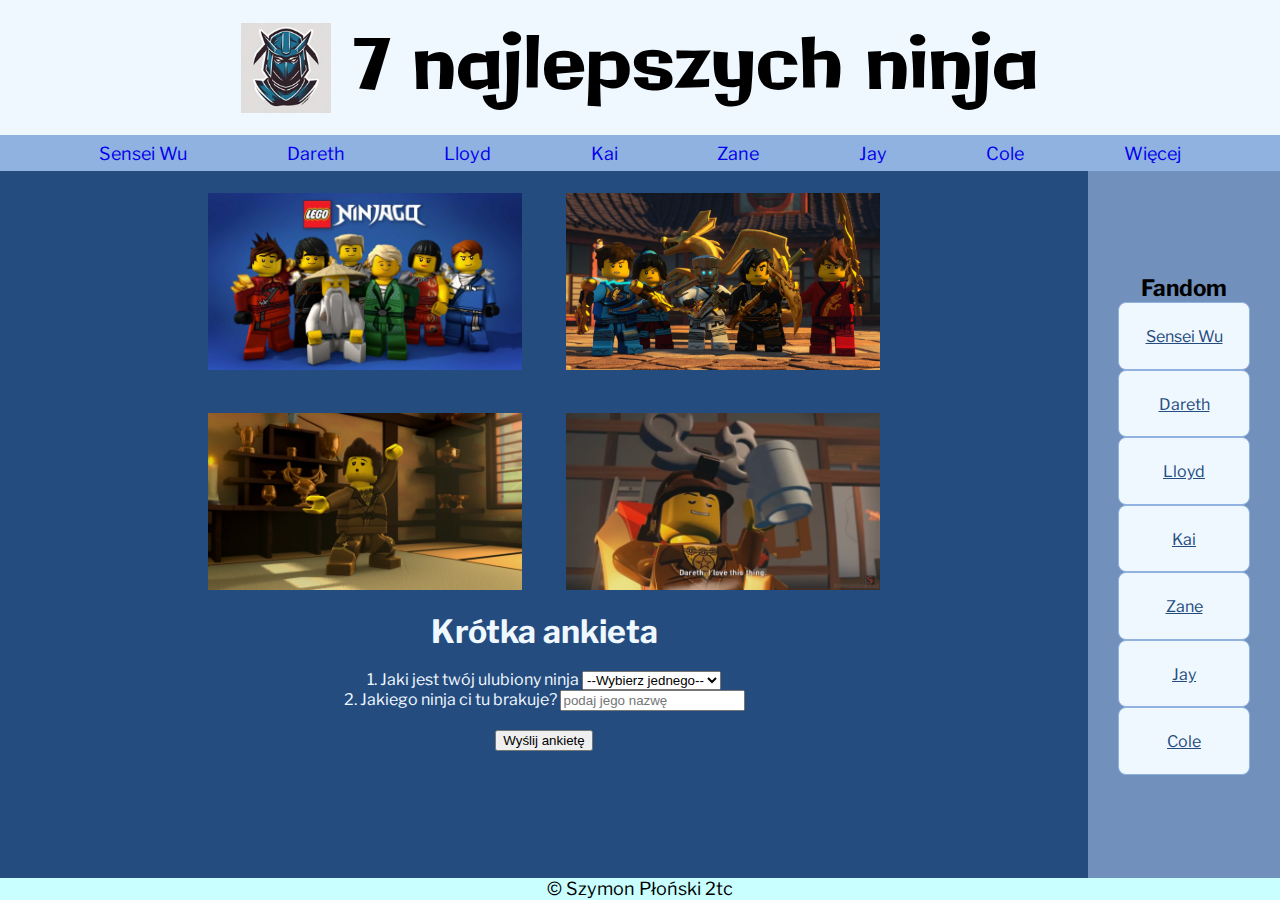
<file: index.html>
<!DOCTYPE html>
<html lang="pl">

<head>
	<meta charset="UTF-8">
	<meta name="viewport" content="width=device-width, initial-scale=1.0">
	<link rel="stylesheet" href="main.css" media="screen">
	<link rel="stylesheet" href="main-telefon.css" media="(max-width: 600px)">
	<link rel="stylesheet" href="main-tablet.css" media="(min-width: 600px) and (max-width: 1200px)">
	<link rel="stylesheet" href="main-komputer.css" media="(min-width: 1200px)">
	<title>7 najlepszych ninja</title>
</head>

<body>
	<header>
		<img src="img/logo.png" alt="logo" id="logo"> &nbsp; <span>7 najlepszych ninja</span>
	</header>
	<nav id="nav1">
		<a target="frame" href="wu.html">Sensei Wu</a>
		<a target="frame" href="dareth.html">Dareth</a>
		<a target="frame" href="lloyd.html">Lloyd</a>
		<a target="frame" href="kai.html">Kai</a>
		<a target="frame" href="zane.html">Zane</a>
		<a target="frame" href="jay.html">Jay</a>
		<a target="frame" href="cole.html">Cole</a>
		<a target="frame" href="wiecej.html">Więcej</a>
	</nav>
	<nav id="nav2">
		<h2>Fandom</h2>
		<a target="_blank" href="https://ninjago.fandom.com/pl/wiki/Wu">Sensei Wu</a>
		<a target="_blank" href="https://ninjago.fandom.com/pl/wiki/Dareth">Dareth</a>
		<a target="_blank" href="https://ninjago.fandom.com/pl/wiki/Lloyd_Garmadon">Lloyd</a>
		<a target="_blank" href="https://ninjago.fandom.com/pl/wiki/Kai">Kai</a>
		<a target="_blank" href="https://ninjago.fandom.com/pl/wiki/Zane">Zane</a>
		<a target="_blank" href="https://ninjago.fandom.com/pl/wiki/Jay">Jay</a>
		<a target="_blank" href="https://ninjago.fandom.com/pl/wiki/Cole">Cole</a>
	</nav>
	<iframe name="frame" src="wiecej.html"></iframe>
	<footer>&copy; Szymon Płoński 2tc</footer>
</body>

</html>
</file>
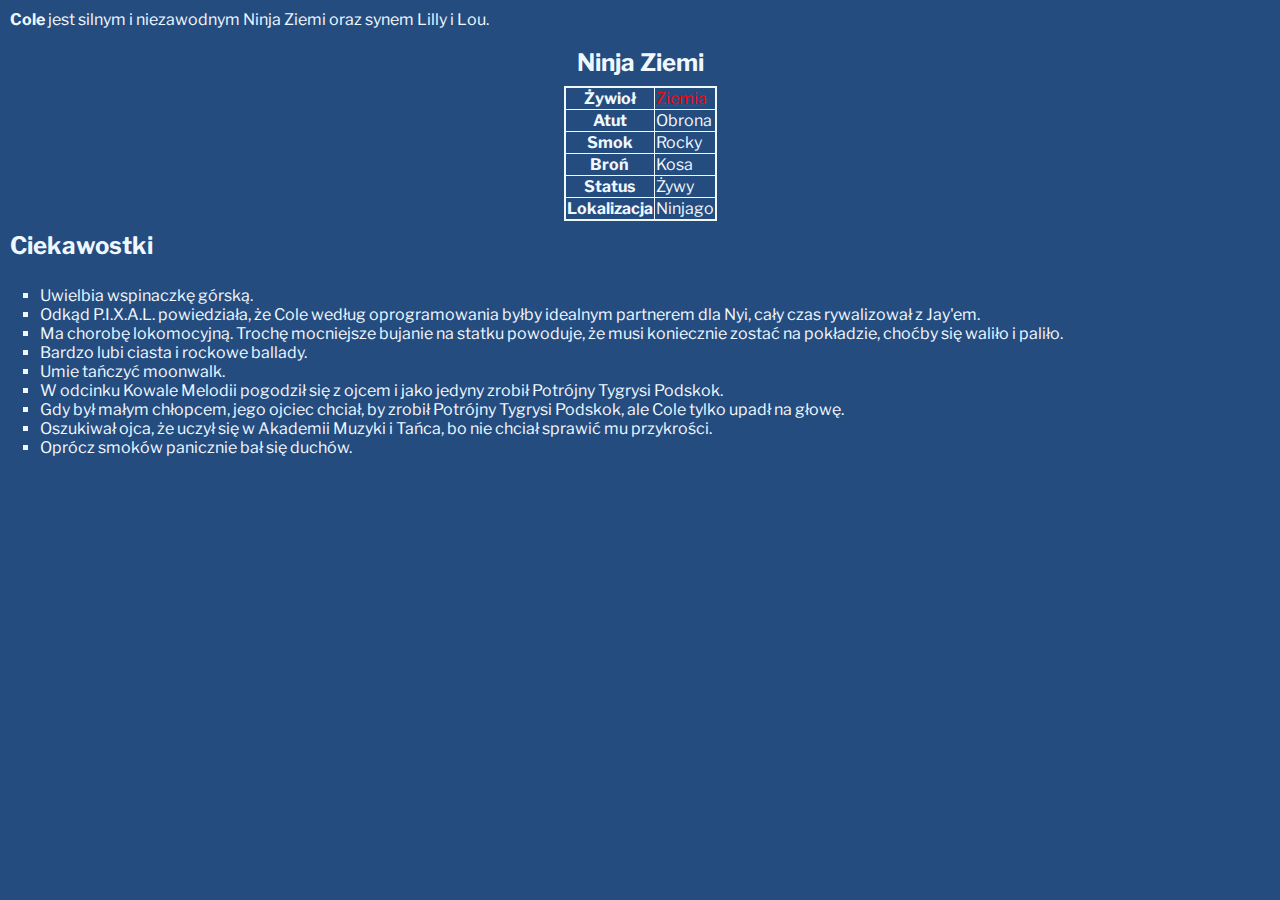
<file: cole.html>
<!DOCTYPE html>
<html lang="pl">

<head>
	<meta charset="UTF-8">
	<title>7 najlepszych ninja - Cole</title>
	<link rel="stylesheet" href="main.css">
</head>

<body>
	<p><b>Cole</b> jest silnym i niezawodnym Ninja Ziemi oraz synem Lilly i Lou.</p>
	<table>
		<caption>
			<h2>Ninja Ziemi</h2>
		</caption>
		<tr>
			<th>Żywioł</th>
			<td><a href="https://ninjago.fandom.com/pl/wiki/Ziemia" target="_blank">Ziemia</a></td>
		</tr>
		<tr>
			<th>Atut</th>
			<td>Obrona</td>
		</tr>
		<tr>
			<th>Smok</th>
			<td>Rocky</td>
		</tr>
		<tr>
			<th>Broń</th>
			<td>Kosa</td>
		</tr>
		<tr>
			<th>Status</th>
			<td>Żywy</td>
		</tr>
		<tr>
			<th>Lokalizacja</th>
			<td>Ninjago</td>
		</tr>
	</table>
	<h2>Ciekawostki</h2>
	<ul>
		<li>Uwielbia wspinaczkę górską.</li>
		<li>Odkąd P.I.X.A.L. powiedziała, że Cole według oprogramowania byłby idealnym partnerem dla Nyi, cały czas rywalizował z Jay'em.</li>
		<li>Ma chorobę lokomocyjną. Trochę mocniejsze bujanie na statku powoduje, że musi koniecznie zostać na pokładzie, choćby się waliło i paliło.</li>
		<li>Bardzo lubi ciasta i rockowe ballady.</li>
		<li>Umie tańczyć moonwalk.</li>
		<li>W odcinku Kowale Melodii pogodził się z ojcem i jako jedyny zrobił Potrójny Tygrysi Podskok.</li>
		<li>Gdy był małym chłopcem, jego ojciec chciał, by zrobił Potrójny Tygrysi Podskok, ale Cole tylko upadł na głowę.</li>
		<li>Oszukiwał ojca, że uczył się w Akademii Muzyki i Tańca, bo nie chciał sprawić mu przykrości.</li>
		<li>Oprócz smoków panicznie bał się duchów.</li>
	</ul>

	

</body>

</html>
</file>
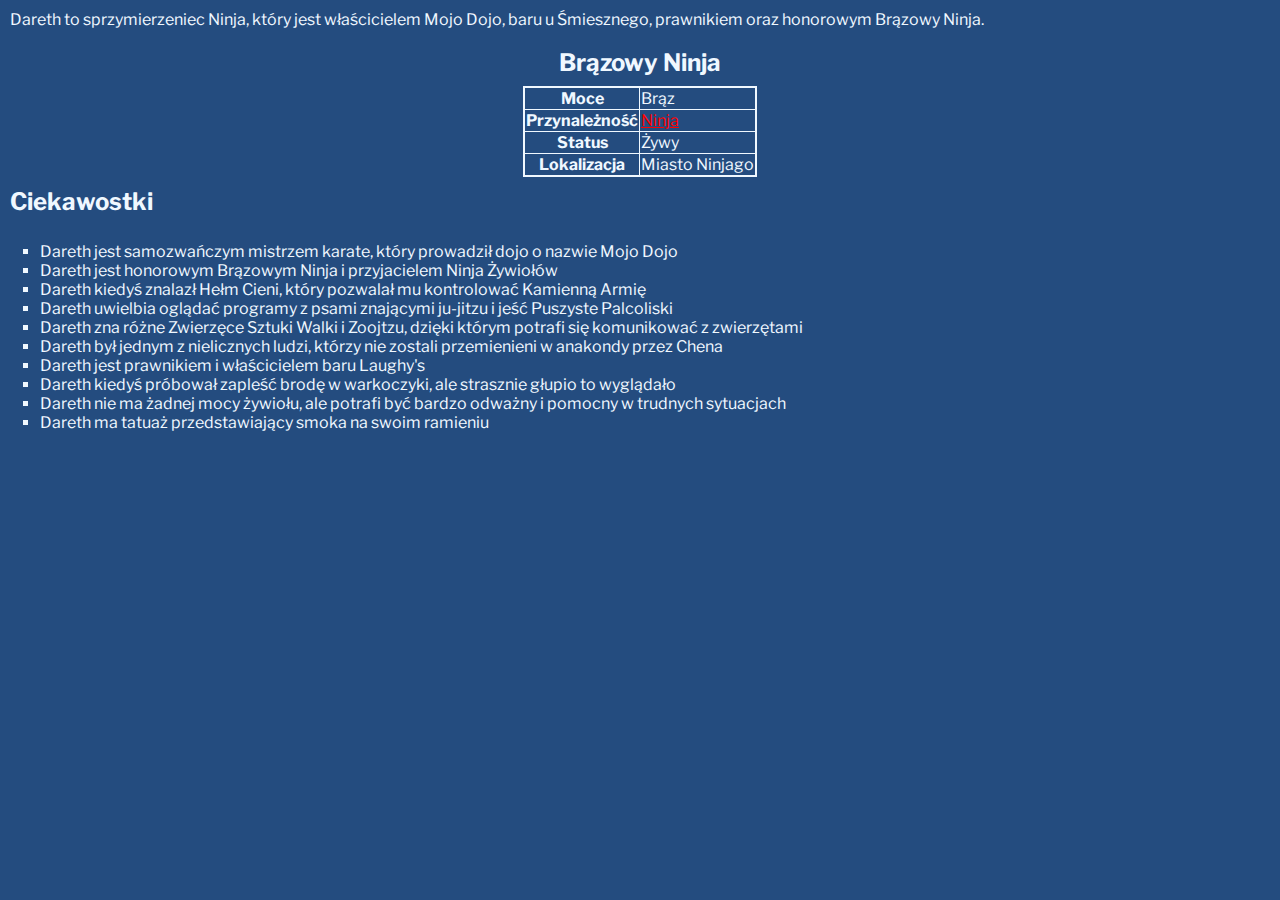
<file: dareth.html>
<!DOCTYPE html>
<html lang="pl">

<head>
	<meta charset="UTF-8">
	<title>7 najlepszych ninja - Dareth</title>
	<link rel="stylesheet" href="main.css">
</head>

<body>
	<p>Dareth to sprzymierzeniec Ninja, który jest właścicielem Mojo Dojo, baru u Śmiesznego, prawnikiem oraz honorowym Brązowy Ninja.</p>
	<table>
		<caption>
			<h2>Brązowy Ninja</h2>
		</caption>
		<tr>
			<th>Moce</th>
			<td>Brąz</td>
		</tr>
		<tr>
			<th>Przynależność</th>
			<td><a href="https://ninjago.fandom.com/pl/wiki/Ninja" target="_blank">Ninja</a></td>
		</tr>
		<tr>
			<th>Status</th>
			<td>Żywy</td>
		</tr>
		<tr>
			<th>Lokalizacja</th>
			<td>Miasto Ninjago</td>
		</tr>
	</table>
	<h2>Ciekawostki</h2>
	<ul>
		<li>Dareth jest samozwańczym mistrzem karate, który prowadził dojo o nazwie Mojo Dojo</li>
		<li>Dareth jest honorowym Brązowym Ninja i przyjacielem Ninja Żywiołów</li>
		<li>Dareth kiedyś znalazł Hełm Cieni, który pozwalał mu kontrolować Kamienną Armię</li>
		<li>Dareth uwielbia oglądać programy z psami znającymi ju-jitzu i jeść Puszyste Palcoliski</li>
		<li>Dareth zna różne Zwierzęce Sztuki Walki i Zoojtzu, dzięki którym potrafi się komunikować z zwierzętami</li>
		<li>Dareth był jednym z nielicznych ludzi, którzy nie zostali przemienieni w anakondy przez Chena</li>
		<li>Dareth jest prawnikiem i właścicielem baru Laughy's</li>
		<li>Dareth kiedyś próbował zapleść brodę w warkoczyki, ale strasznie głupio to wyglądało</li>
		<li>Dareth nie ma żadnej mocy żywiołu, ale potrafi być bardzo odważny i pomocny w trudnych sytuacjach</li>
		<li>Dareth ma tatuaż przedstawiający smoka na swoim ramieniu</li>
	  </ul>

</body>

</html>
</file>
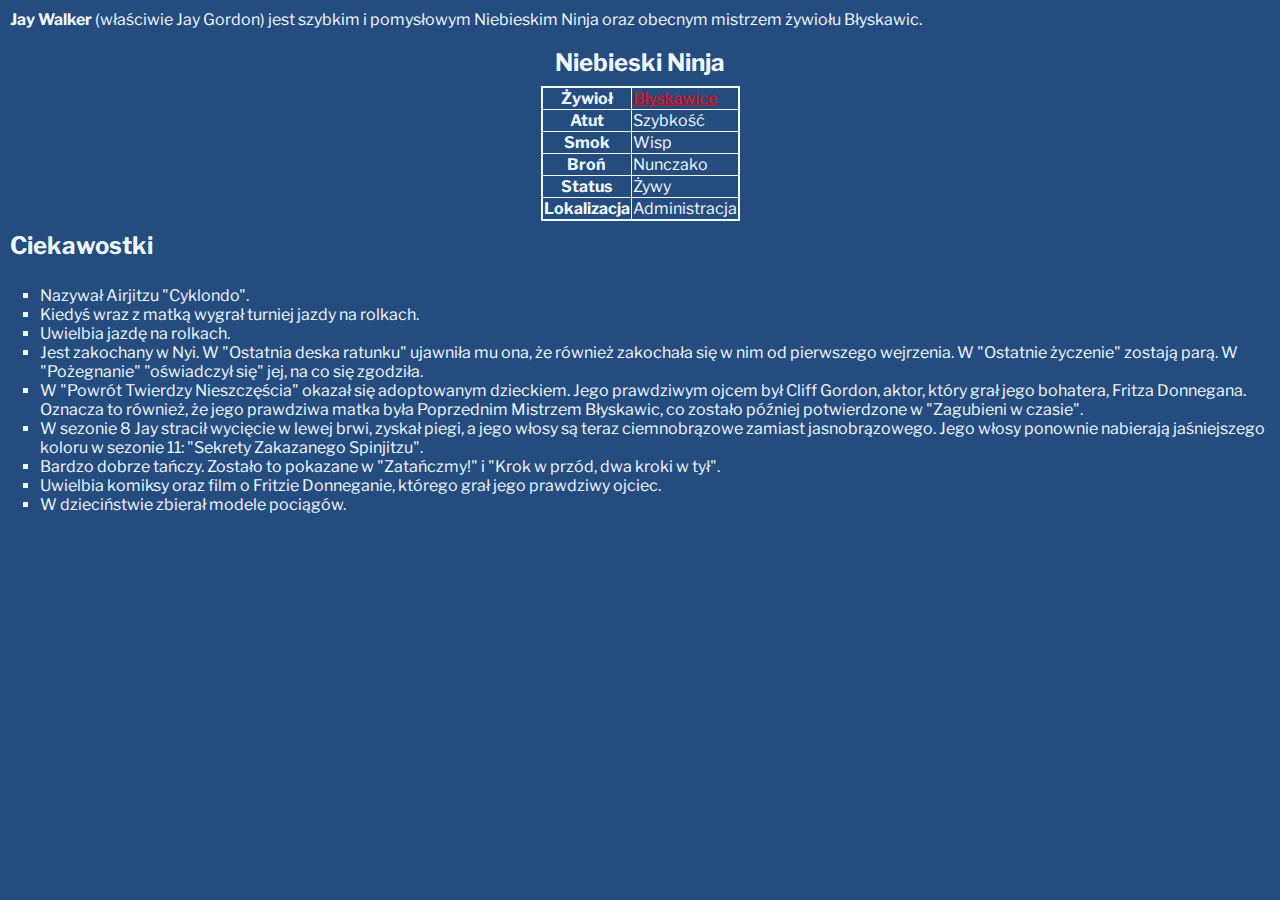
<file: jay.html>
<!DOCTYPE html>
<html lang="pl">

<head>
	<meta charset="UTF-8">
	<title>7 najlepszych ninja - Jay</title>
	<link rel="stylesheet" href="main.css">
</head>

<body>
	<p><b>Jay Walker</b> (właściwie Jay Gordon) jest szybkim i pomysłowym Niebieskim Ninja oraz obecnym mistrzem żywiołu Błyskawic.</p>

	<table>
		<caption>
			<h2>Niebieski Ninja</h2>
		</caption>
		<tr>
			<th>Żywioł</th>
			<td><a href="https://ninjago.fandom.com/pl/wiki/B%C5%82yskawice" target="_blank">Błyskawice</a></td>
		</tr>
		<tr>
			<th>Atut</th>
			<td>Szybkość</td>
		</tr>
		<tr>
			<th>Smok</th>
			<td>Wisp</td>
		</tr>
		<tr>
			<th>Broń</th>
			<td>Nunczako</td>
		</tr>
		<tr>
			<th>Status</th>
			<td>Żywy</td>
		</tr>
		<tr>
			<th>Lokalizacja</th>
			<td>Administracja</td>
		</tr>
	</table>
	<h2>Ciekawostki</h2>
	<ul>
		<li>Nazywał Airjitzu "Cyklondo".</li>
		<li>Kiedyś wraz z matką wygrał turniej jazdy na rolkach.</li>
		<li>Uwielbia jazdę na rolkach.</li>
		<li>Jest zakochany w Nyi. W "Ostatnia deska ratunku" ujawniła mu ona, że również zakochała się w nim od pierwszego wejrzenia. W "Ostatnie życzenie" zostają parą. W "Pożegnanie" "oświadczył się" jej, na co się zgodziła.</li>
		<li>W "Powrót Twierdzy Nieszczęścia" okazał się adoptowanym dzieckiem. Jego prawdziwym ojcem był Cliff Gordon, aktor, który grał jego bohatera, Fritza Donnegana. Oznacza to również, że jego prawdziwa matka była Poprzednim Mistrzem Błyskawic, co zostało później potwierdzone w "Zagubieni w czasie".</li>
		<li>W sezonie 8 Jay stracił wycięcie w lewej brwi, zyskał piegi, a jego włosy są teraz ciemnobrązowe zamiast jasnobrązowego. Jego włosy ponownie nabierają jaśniejszego koloru w sezonie 11: "Sekrety Zakazanego Spinjitzu".</li>
		<li>Bardzo dobrze tańczy. Zostało to pokazane w "Zatańczmy!" i "Krok w przód, dwa kroki w tył".</li>
		<li>Uwielbia komiksy oraz film o Fritzie Donneganie, którego grał jego prawdziwy ojciec.</li>
		<li>W dzieciństwie zbierał modele pociągów.</li>
	  </ul>
	  
</body>

</html>
</file>
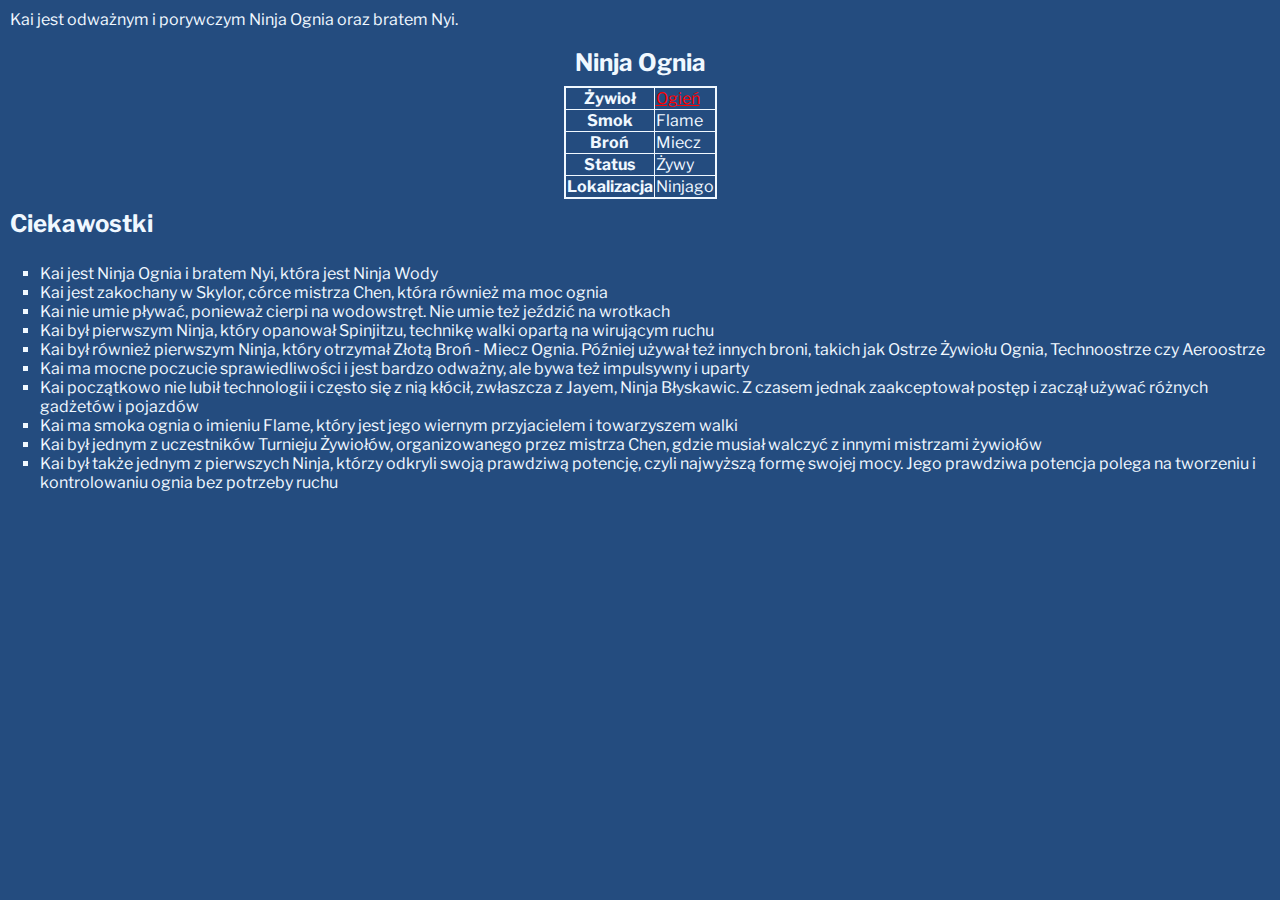
<file: kai.html>
<!DOCTYPE html>
<html lang="pl">

<head>
	<meta charset="UTF-8">
	<title>7 najlepszych ninja - Kai</title>
	<link rel="stylesheet" href="main.css">
</head>

<body>
	<p>Kai jest odważnym i porywczym Ninja Ognia oraz bratem Nyi.</p>
	<table>
		<caption>
			<h2>Ninja Ognia</h2>
		</caption>
		<tr>
			<th>Żywioł</th>
			<td><a href="https://ninjago.fandom.com/pl/wiki/Ogie%C5%84" target="_blank">Ogień</a></td>
		</tr>
		<tr>
			<th>Smok</th>
			<td>Flame</td>
		</tr>
		<tr>
			<th>Broń</th>
			<td>Miecz</td>
		</tr>
		<tr>
			<th>Status</th>
			<td>Żywy</td>
		</tr>
		<tr>
			<th>Lokalizacja</th>
			<td>Ninjago</td>
		</tr>
	</table>
	<h2>Ciekawostki</h2>
	<ul>
		<li>Kai jest Ninja Ognia i bratem Nyi, która jest Ninja Wody</li>
		<li>Kai jest zakochany w Skylor, córce mistrza Chen, która również ma moc ognia</li>
		<li>Kai nie umie pływać, ponieważ cierpi na wodowstręt. Nie umie też jeździć na wrotkach</li>
		<li>Kai był pierwszym Ninja, który opanował Spinjitzu, technikę walki opartą na wirującym ruchu</li>
		<li>Kai był również pierwszym Ninja, który otrzymał Złotą Broń - Miecz Ognia. Później używał też innych broni, takich jak Ostrze Żywiołu Ognia, Technoostrze czy Aeroostrze</li>
		<li>Kai ma mocne poczucie sprawiedliwości i jest bardzo odważny, ale bywa też impulsywny i uparty</li>
		<li>Kai początkowo nie lubił technologii i często się z nią kłócił, zwłaszcza z Jayem, Ninja Błyskawic. Z czasem jednak zaakceptował postęp i zaczął używać różnych gadżetów i pojazdów</li>
		<li>Kai ma smoka ognia o imieniu Flame, który jest jego wiernym przyjacielem i towarzyszem walki</li>
		<li>Kai był jednym z uczestników Turnieju Żywiołów, organizowanego przez mistrza Chen, gdzie musiał walczyć z innymi mistrzami żywiołów</li>
		<li>Kai był także jednym z pierwszych Ninja, którzy odkryli swoją prawdziwą potencję, czyli najwyższą formę swojej mocy. Jego prawdziwa potencja polega na tworzeniu i kontrolowaniu ognia bez potrzeby ruchu</li>
	  </ul>
</body>

</html>
</file>
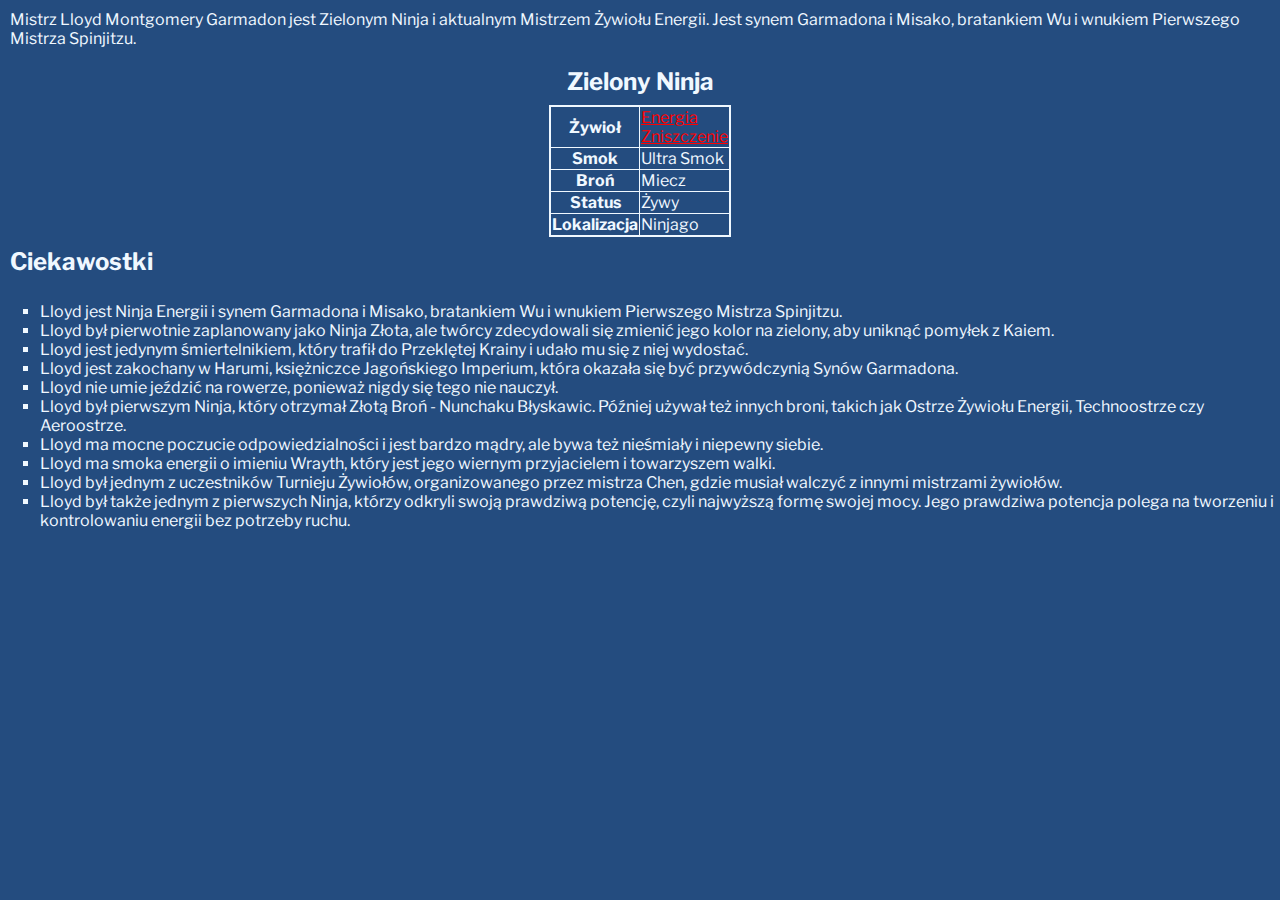
<file: lloyd.html>
<!DOCTYPE html>
<html lang="pl">

<head>
	<meta charset="UTF-8">
	<title>7 najlepszych ninja - Lloyd Garmadon</title>
	<link rel="stylesheet" href="main.css">
</head>

<body>
	<p>Mistrz Lloyd Montgomery Garmadon jest Zielonym Ninja i aktualnym Mistrzem Żywiołu Energii. Jest synem Garmadona i Misako, bratankiem Wu i wnukiem Pierwszego Mistrza Spinjitzu.</p>
	<table>
		<caption>
			<h2>Zielony Ninja</h2>
		</caption>
		<tr>
			<th>Żywioł</th>
			<td><a href="https://ninjago.fandom.com/pl/wiki/Energia" target="_blank">Energia</a><br> <a href="https://ninjago.fandom.com/pl/wiki/Zniszczenie" target="_blank">Zniszczenie</a></td>
		</tr>
		<tr>
			<th>Smok</th>
			<td>Ultra Smok</td>
		</tr>
		<tr>
			<th>Broń</th>
			<td>Miecz</td>
		</tr>
		<tr>
			<th>Status</th>
			<td>Żywy</td>
		</tr>
		<tr>
			<th>Lokalizacja</th>
			<td>Ninjago</td>
		</tr>
	</table>
	<h2>Ciekawostki</h2>
	<ul>
		<li>Lloyd jest Ninja Energii i synem Garmadona i Misako, bratankiem Wu i wnukiem Pierwszego Mistrza Spinjitzu.</li>
		<li>Lloyd był pierwotnie zaplanowany jako Ninja Złota, ale twórcy zdecydowali się zmienić jego kolor na zielony, aby uniknąć pomyłek z Kaiem.</li>
		<li>Lloyd jest jedynym śmiertelnikiem, który trafił do Przeklętej Krainy i udało mu się z niej wydostać.</li>
		<li>Lloyd jest zakochany w Harumi, księżniczce Jagońskiego Imperium, która okazała się być przywódczynią Synów Garmadona.</li>
		<li>Lloyd nie umie jeździć na rowerze, ponieważ nigdy się tego nie nauczył.</li>
		<li>Lloyd był pierwszym Ninja, który otrzymał Złotą Broń - Nunchaku Błyskawic. Później używał też innych broni, takich jak Ostrze Żywiołu Energii, Technoostrze czy Aeroostrze.</li>
		<li>Lloyd ma mocne poczucie odpowiedzialności i jest bardzo mądry, ale bywa też nieśmiały i niepewny siebie.</li>
		<li>Lloyd ma smoka energii o imieniu Wrayth, który jest jego wiernym przyjacielem i towarzyszem walki.</li>
		<li>Lloyd był jednym z uczestników Turnieju Żywiołów, organizowanego przez mistrza Chen, gdzie musiał walczyć z innymi mistrzami żywiołów.</li>
		<li>Lloyd był także jednym z pierwszych Ninja, którzy odkryli swoją prawdziwą potencję, czyli najwyższą formę swojej mocy. Jego prawdziwa potencja polega na tworzeniu i kontrolowaniu energii bez potrzeby ruchu.</li>
		</ul>
</body>

</html>
</file>
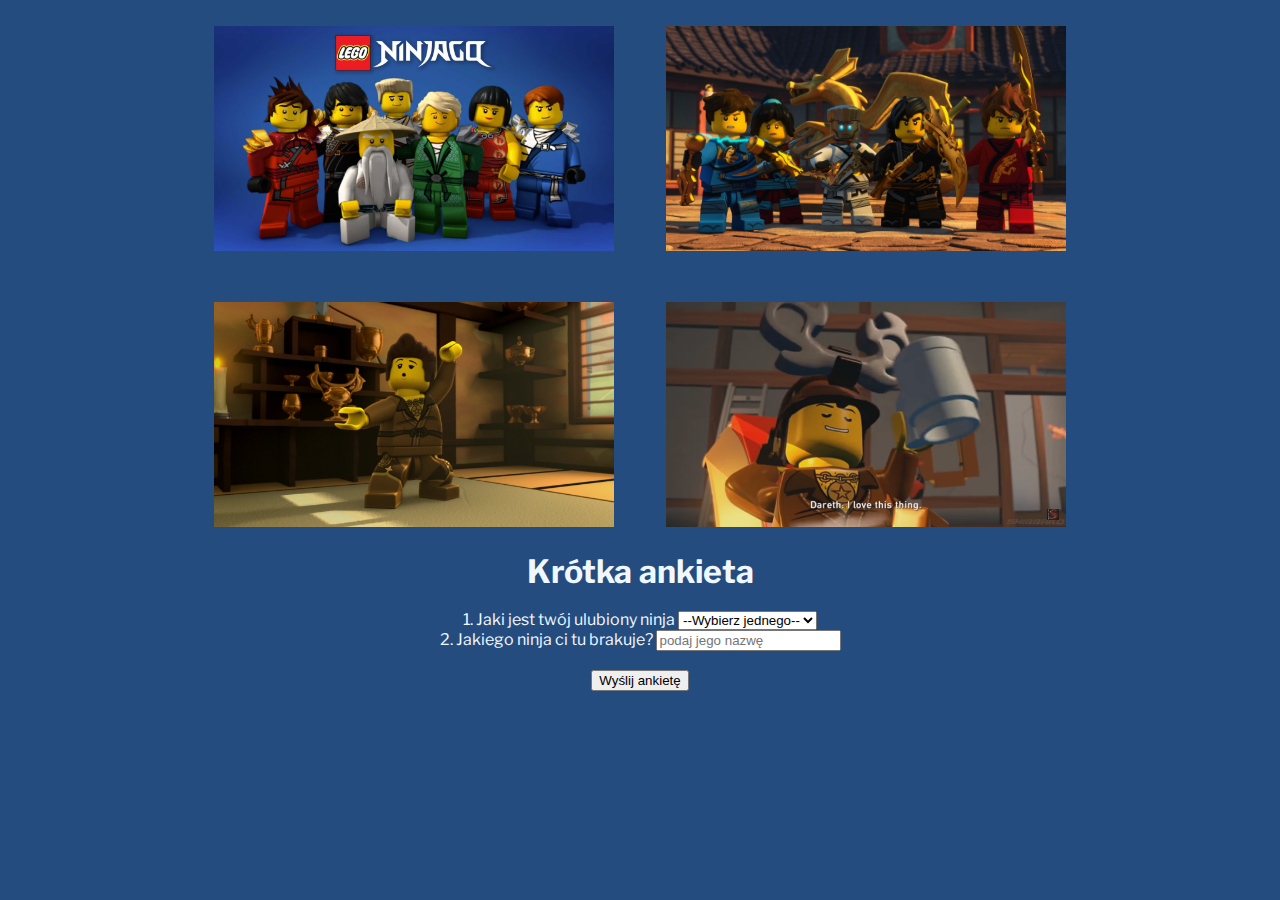
<file: wiecej.html>
<!DOCTYPE html>
<html lang="pl">

<head>
	<meta charset="UTF-8">
	<title>7 najlepszych ninja - Więcej</title>
	<link rel="stylesheet" href="main.css">
	<link rel="stylesheet" href="https://dimsemenov.com/plugins/magnific-popup/dist/magnific-popup.css">
	<script src="https://dimsemenov.com/plugins/magnific-popup/third-party-libs/zepto.min.js"></script>
	<script src="https://dimsemenov.com/plugins/magnific-popup/dist/jquery.magnific-popup.min.js"></script>
	<script>
		$(document).ready(() => {
			try {
				$("#gallery").magnificPopup({
					delegate: "img",
					type: "image",
					closeOnContentClick: true,
					preload: [1, 1],
					gallery: {
						enabled: true
					}
				})
				console.log("Dynamic gallery deployed succesfully!")
			} catch (e) {
				console.error(`Error during deployment of dynamic gallery\n${e}`)
			}
		})
	</script>
</head>

<body>

	<div id="gallery">
		<img src="img/ninjago1.jpg" data-mfp-src="img/ninjago1.jpg" alt="wszyscy ninja">
		<img src="img/ninjago2.jpg" data-mfp-src="img/ninjago2.jpg" alt="trening ninja">
		<img src="img/dareth2.jpg" data-mfp-src="img/dareth2.jpg" alt="dareth dojo">
		<img src="img/dareth3.jpg" data-mfp-src="img/dareth3.jpg" alt="dareth z kawą">
	</div>

	<form id="animacja">
		<h1>Krótka ankieta</h1><br><br>
		<label>1. Jaki jest twój ulubiony ninja
			<select name="pytanie1">
				<option value="">--Wybierz jednego--</option>
				<option value="wu">Sensei Wu</option>
				<option value="dareth">Dareth</option>
				<option value="lloyd">Lloyd</option>
				<option value="kai">Kai</option>
				<option value="zane">Zane</option>
				<option value="jay">Jay</option>
				<option value="cole">Cole</option>
			</select>
		</label><br>
		<label>2. Jakiego ninja ci tu brakuje?
			<input type=text placeholder="podaj jego nazwę" minlength="3" maxlength="20">
		</label>

		<br><br>
		<button type="submit">Wyślij ankietę</button>
	</form>

</body>

</html>
</file>
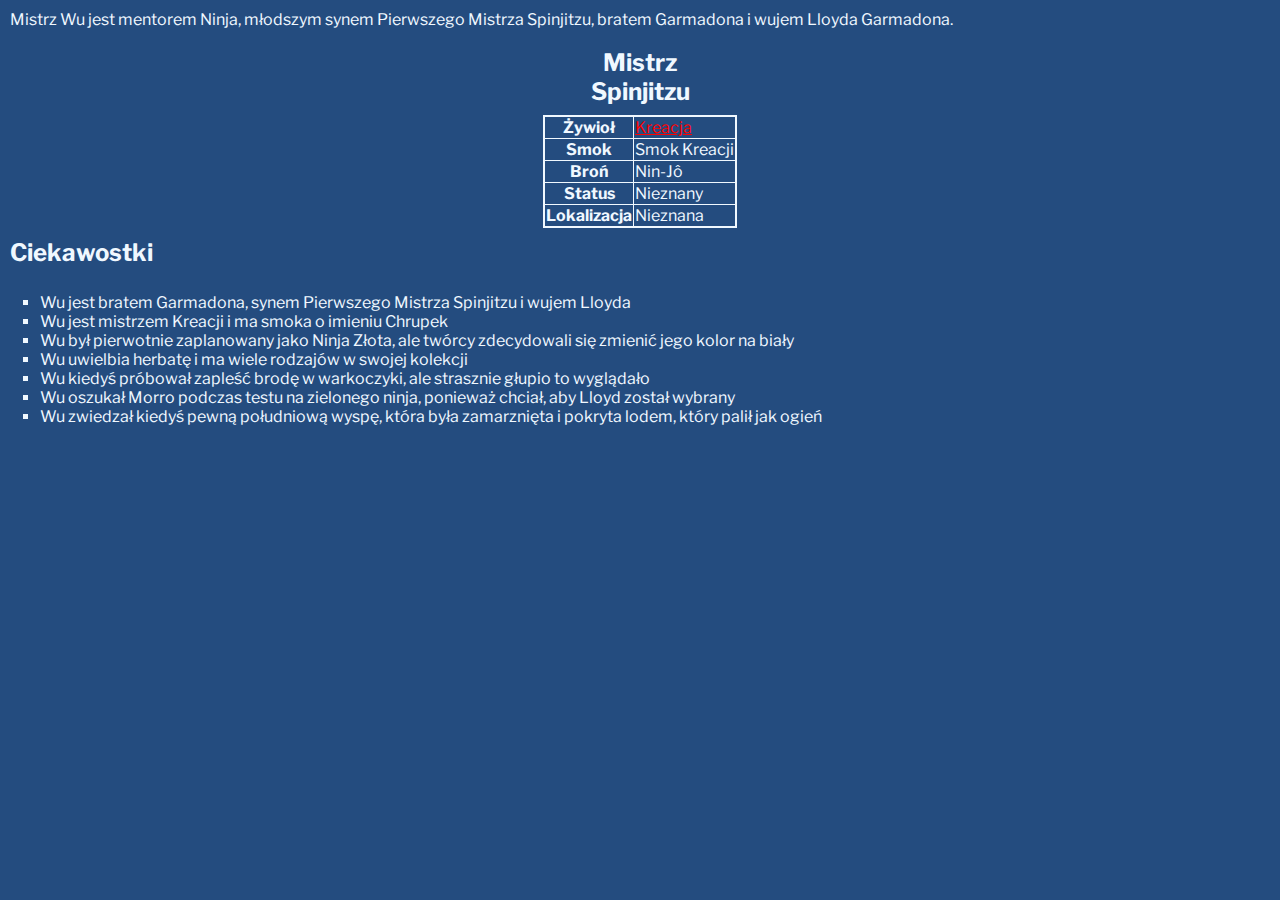
<file: wu.html>
<!DOCTYPE html>
<html lang="pl">

<head>
	<meta charset="UTF-8">
	<title>7 najlepszych ninja - Sensei Wu</title>
	<link rel="stylesheet" href="main.css">
</head>

<body>
	<p>Mistrz Wu jest mentorem Ninja, młodszym synem Pierwszego Mistrza Spinjitzu, bratem Garmadona i wujem Lloyda Garmadona.</p>
	<table>
		<caption>
			<h2>Mistrz Spinjitzu</h2>
		</caption>
		<tr>
			<th>Żywioł</th>
			<td><a href="https://ninjago.fandom.com/pl/wiki/Kreacja" target="_blank">Kreacja</a></td>
		</tr>
		<tr>
			<th>Smok</th>
			<td>Smok Kreacji</td>
		</tr>
		<tr>
			<th>Broń</th>
			<td>Nin-Jô</td>
		</tr>
		<tr>
			<th>Status</th>
			<td>Nieznany</td>
		</tr>
		<tr>
			<th>Lokalizacja</th>
			<td>Nieznana</td>
		</tr>
	</table>
	<h2>Ciekawostki</h2>
	<ul>
		<li>Wu jest bratem Garmadona, synem Pierwszego Mistrza Spinjitzu i wujem Lloyda</li>
		<li>Wu jest mistrzem Kreacji i ma smoka o imieniu Chrupek</li>
		<li>Wu był pierwotnie zaplanowany jako Ninja Złota, ale twórcy zdecydowali się zmienić jego kolor na biały</li>
		<li>Wu uwielbia herbatę i ma wiele rodzajów w swojej kolekcji</li>
		<li>Wu kiedyś próbował zapleść brodę w warkoczyki, ale strasznie głupio to wyglądało</li>
		<li>Wu oszukał Morro podczas testu na zielonego ninja, ponieważ chciał, aby Lloyd został wybrany</li>
		<li>Wu zwiedzał kiedyś pewną południową wyspę, która była zamarznięta i pokryta lodem, który palił jak ogień</li>
	</ul>
</body>

</html>
</file>
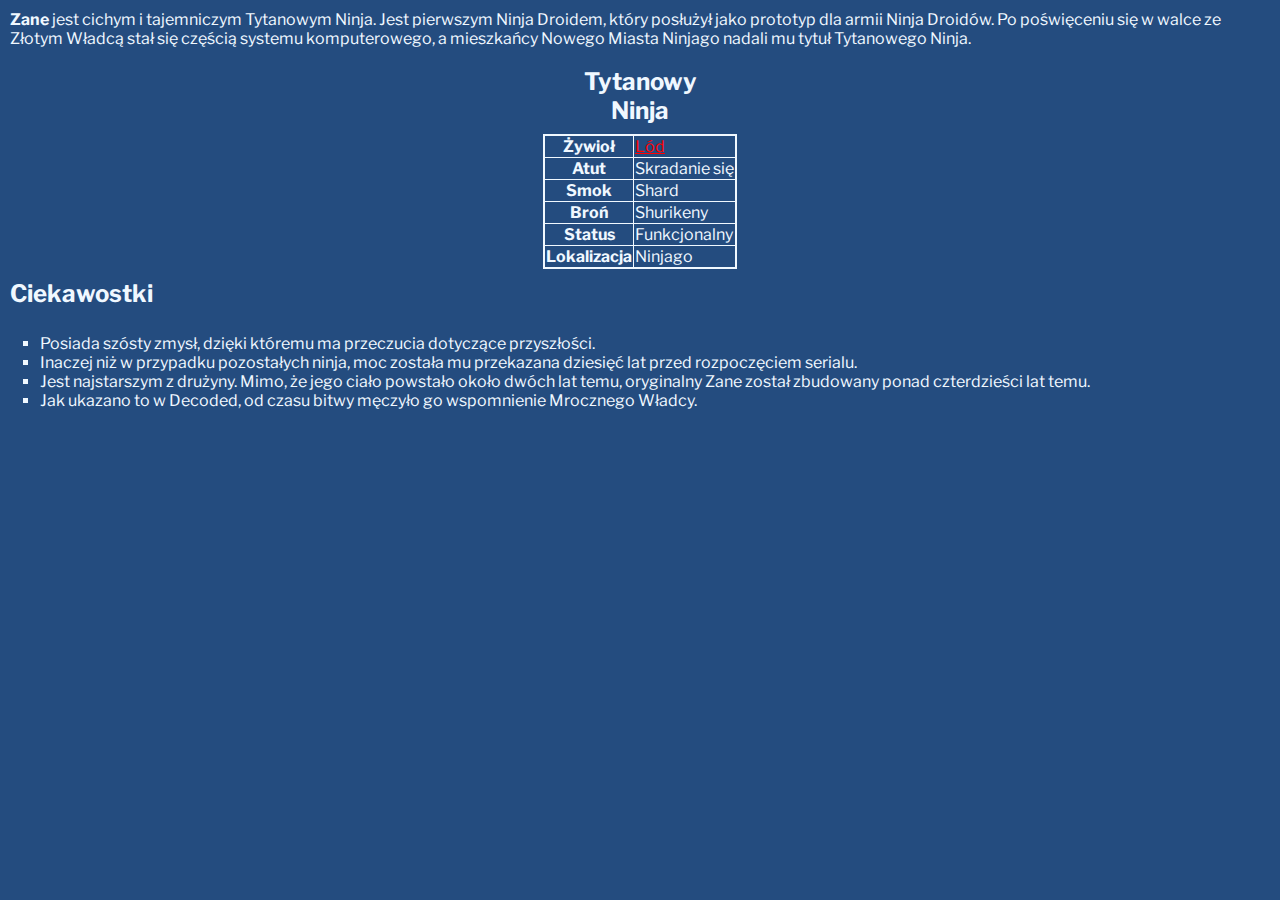
<file: zane.html>
<!DOCTYPE html>
<html lang="pl">

<head>
	<meta charset="UTF-8">
	<title>7 najlepszych ninja - Zane</title>
	<link rel="stylesheet" href="main.css">
</head>

<body>
	<p><b>Zane</b> jest cichym i tajemniczym Tytanowym Ninja. Jest pierwszym Ninja Droidem, który posłużył jako prototyp dla armii Ninja Droidów. Po poświęceniu się w walce ze Złotym Władcą stał się częścią systemu komputerowego, a mieszkańcy Nowego Miasta Ninjago nadali mu tytuł Tytanowego Ninja.</p>
	<table>
		<caption>
			<h2>Tytanowy Ninja</h2>
		</caption>
		<tr>
			<th>Żywioł</th>
			<td><a href="https://ninjago.fandom.com/pl/wiki/L%C3%B3d" target="_blank">Lód</a></td>
		</tr>
		<tr>
			<th>Atut</th>
			<td>Skradanie się</td>
		</tr>
		<tr>
			<th>Smok</th>
			<td>Shard</td>
		</tr>
		<tr>
			<th>Broń</th>
			<td>Shurikeny</td>
		</tr>
		<tr>
			<th>Status</th>
			<td>Funkcjonalny</td>
		</tr>
		<tr>
			<th>Lokalizacja</th>
			<td>Ninjago</td>
		</tr>
	</table>
	<h2>Ciekawostki</h2>
	<ul>
		<li>Posiada szósty zmysł, dzięki któremu ma przeczucia dotyczące przyszłości.</li>
		<li>Inaczej niż w przypadku pozostałych ninja, moc została mu przekazana dziesięć lat przed rozpoczęciem serialu.</li>
		<li>Jest najstarszym z drużyny. Mimo, że jego ciało powstało około dwóch lat temu, oryginalny Zane został zbudowany ponad czterdzieści lat temu.</li>
		<li>Jak ukazano to w Decoded, od czasu bitwy męczyło go wspomnienie Mrocznego Władcy.</li>
	</ul>
</body>

</html>
</file>
<file: main.css>
@import url('https://fonts.googleapis.com/css2?family=Galindo&family=Libre+Franklin:ital,wght@0,400;0,700;1,400;1,700&display=swap');

body {
	margin: 0;
	padding: 0;
	width: 100vw;
	height: 100vh;
	background-color: #244C7F;
	font-family: 'Libre Franklin', sans-serif;
	color: aliceblue;
}

header {
	background-color: aliceblue;
	font-family: 'Galindo', sans-serif;
	color: black !important;
}

#nav1 {
	background-color: #90B2E0;
}

#nav1 a {
	text-decoration: none !important;
}

#nav2 {
	background-color: #7190bb;
	color: black !important;
}

#nav2 h2 {
	padding: 0;
	margin: 0;
}

footer {
	background-color: #caffff;
	color: black !important;
	text-align: center;
}

table {
	border-collapse: collapse;
	border: 2px solid;
	box-sizing: border-box;
	margin: 0 auto;
}

table a {
	color: red;
}

table h2 {
	font-size: 1.5rem;
	margin: 0;
}

table tr>*:not(caption) {
	border: 1px solid;
}

ul {
	list-style-type: square;
}

p {
	box-sizing: border-box;
	margin: 0;
	padding: 0.6rem;
}

h2 {
	box-sizing: border-box;
	margin: 0 auto;
	padding: 0.6rem;
}

#gallery {
	display: grid;
	grid-template-columns: auto auto;
	grid-template-rows: auto auto;
	align-content: center;
	justify-content: center;
	align-items: center;
	justify-items: center;
	gap: 4vw;
	padding: 2vw;
	box-sizing: border-box;
}


#gallery img {
	height: auto;
	max-height: 25vh;
}

form {
	margin: 0 auto;
	text-align: center;
}

form * {
	display: inline;
}

#animacja {
	position: relative;
	animation: animacja 0.7s
}

@keyframes animacja {
	from {
		bottom: -300px;
		opacity: 0
	}

	to {
		bottom: 0;
		opacity: 1
	}
}
</file>
<file: main-telefon.css>
#logo {
	display: inline-block;
	height: 10svh;
}

header {
	width: 100%;
	height: 15vh;
	padding: 0.8rem;
	font-size: 4vh;
	box-sizing: border-box;
	display: flex;
	justify-content: center;
	align-items: center;
}

#nav1 {
	display: grid;
	grid-template-columns: auto auto auto auto;
	grid-template-rows: auto auto;
	justify-content: space-evenly;
	align-items: center;
	height: 5vh;
	font-size: 2vh;
	align-content: space-evenly;
	justify-items: center;
}

iframe {
	width: 100vw;
	height: 67vh;
	border: none;
	box-sizing: border-box;
}

#nav2 {
	display: grid;
	grid-template-columns: auto auto auto auto;
	grid-template-rows: auto auto;
	justify-content: space-evenly;
	align-items: center;
	height: 10vh;
	font-size: 2vh;
	align-content: space-evenly;
	justify-items: center;
}

#nav2 h2 {
	font-size: 2.5vh;
	margin: 0;
}

#nav2 a {
	box-sizing: border-box;
	border-radius: 0.5rem;
	text-align: center;
	vertical-align: middle;
}

footer {
	font-size: 2vh;
	height: 2.5vh;
}
</file>
<file: main-tablet.css>
#logo {
	display: inline-block;
	height: 10svh;
}

header {
	width: 100%;
	height: 15vh;
	padding: 0.8rem;
	font-size: 4vh;
	box-sizing: border-box;
	display: flex;
	justify-content: center;
	align-items: center;
}

#nav1 {
	display: flex;
	justify-content: space-evenly;
	align-items: center;
	height: 4vh;
	font-size: 2vh;
}

iframe {
	width: 100vw;
	height: 74vh;
	border: none;
	box-sizing: border-box;
}

#nav2 {
	display: flex;
	justify-content: space-evenly;
	align-items: center;
	height: 4vh;
	font-size: 2vh;
}

#nav2 h2 {
	font-size: 2.5vh;
}

#nav2 a {
	border-radius: 0.5rem;
}

footer {
	font-size: 2vh;
	height: 2.5vh;
}
</file>
<file: main-komputer.css>
#logo {
	display: inline-block;
	height: 10svh;
}

header {
	width: 100%;
	height: 15vh;
	padding: 0.8rem;
	font-size: 8vh;
	box-sizing: border-box;
	display: flex;
	justify-content: center;
	align-items: center;
}

#nav1 {
	display: flex;
	justify-content: space-evenly;
	align-items: center;
	height: 4vh;
	font-size: 2vh;
}

iframe {
	width: 85vw;
	height: 78.5vh;
	border: none;
	float: left;
	box-sizing: border-box;
}

#nav2 {
	float: right;
	width: 15vw;
	height: 78.5vh;
	box-sizing: border-box;
	padding: 0.5rem;
	display: flex;
	flex-direction: column;
	flex-wrap: nowrap;
	justify-content: center;
	align-items: center;
}

#nav2 h2 {
	font-size: 2.5vh;
}

#nav2 a {
	box-sizing: border-box;
	width: 75%;
	height: 7.5vh;
	background-color: aliceblue;
	border: 0.1rem solid #90b2e0;
	border-radius: 0.5rem;
	color: #244c7f;
	line-height: 7.5vh;
	text-align: center;
	vertical-align: middle;
}

footer {
	clear: both;
	font-size: 2vh;
	height: 2.5vh;
}
</file>
